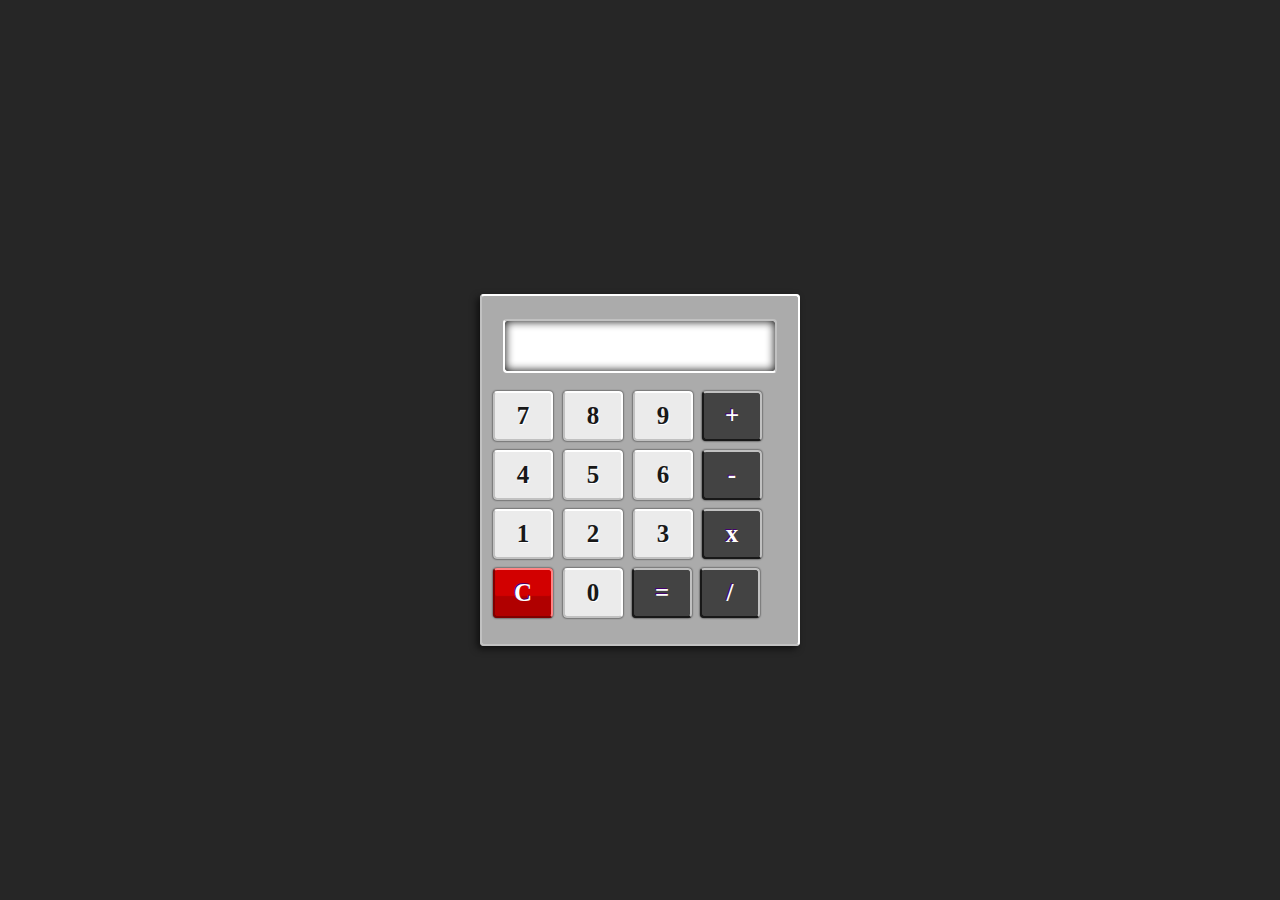
<file: calculator/index.html>
<!DOCTYPE html>
<html>
<head>
<title> calculator</title>
 <link rel="stylesheet" href="style.css">
</head>
<body>
<div class="wrap">
	<fieldset class="container">
		<form name="calc">

			<input id="display" type="text" name="display" readonly>

			<input class="button digits" type="button" value="7" onclick="calc.display.value += '7'">
			<input class="button digits" type="button" value="8" onclick="calc.display.value += '8'">
			<input class="button digits" type="button" value="9" onclick="calc.display.value += '9'">
			<input class="button mathButtons" type="button" value="+" onclick="calc.display.value += ' + '">
			<br>
			<input class="button digits" type="button" value="4" onclick="calc.display.value += '4'">
			<input class="button digits" type="button" value="5" onclick="calc.display.value += '5'">
			<input class="button digits" type="button" value="6" onclick="calc.display.value += '6'">
			<input class="button mathButtons" type="button" value="-" onclick="calc.display.value += ' - '">
			<br>
			<input class="button digits" type="button" value="1" onclick="calc.display.value += '1'">
			<input class="button digits" type="button" value="2" onclick="calc.display.value += '2'">
			<input class="button digits" type="button" value="3" onclick="calc.display.value += '3'">
			<input class="button mathButtons" type="button" value="x" onclick="calc.display.value += ' * '">
			<br>
			<input id="clearButton" class="button" type="button" value="C" onclick="calc.display.value = ''">
			<input class="button digits" type="button" value="0" onclick="calc.display.value += '0'">
			<input class="button mathButtons" type="button" value="=" onclick="calc.display.value = eval(calc.display.value)">
			<input class="button mathButtons" type="button" value="/" onclick="calc.display.value += ' / '">
		</form>
	</fieldset>
</div>
</body>
</html>
</file>
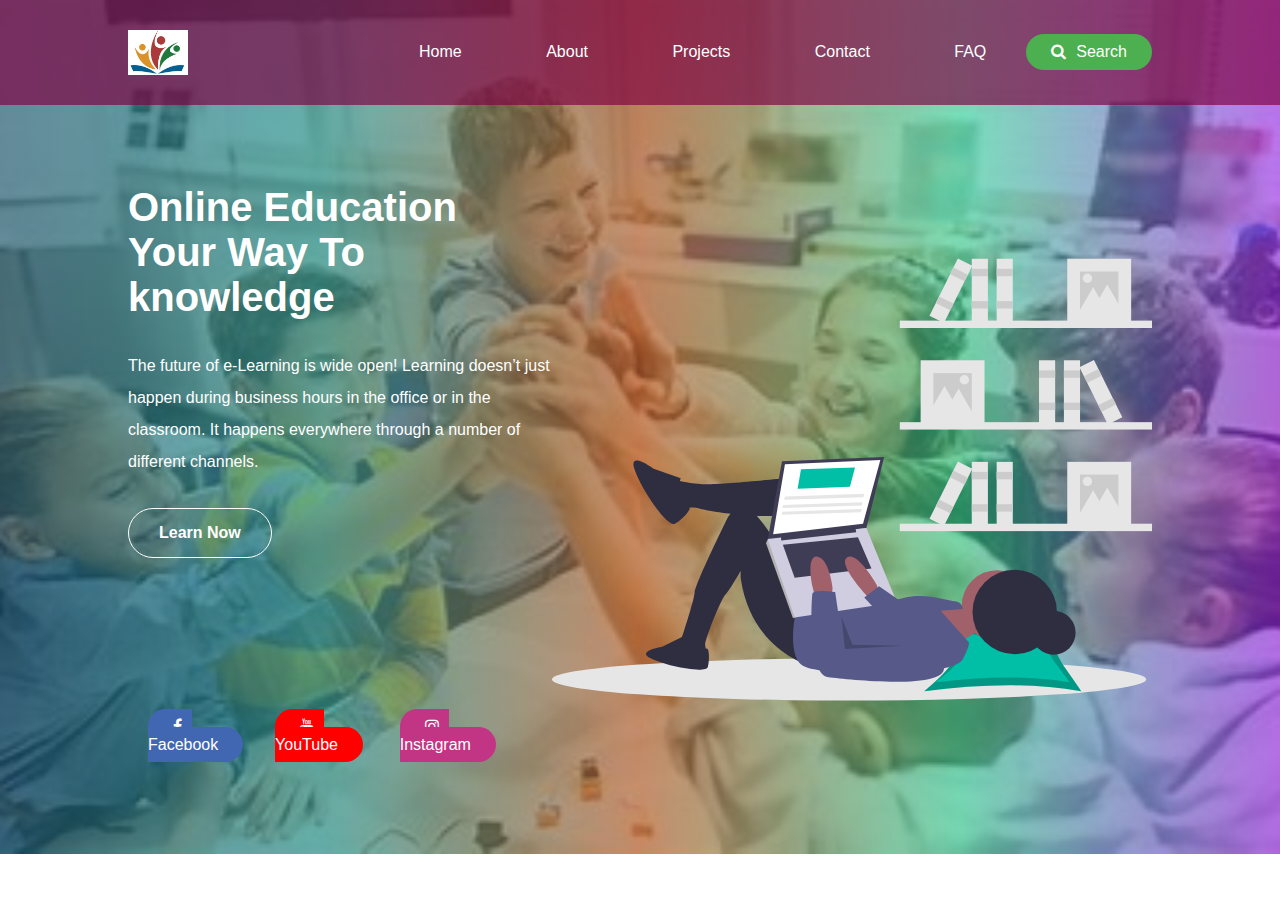
<file: Landing page/index.html>
<!DOCTYPE html>
<html lang="en">
<head>
    <meta charset="UTF-8">
    <meta name="viewport" content="width=device-width, initial-scale=1.0">
    <title>Online Education</title>

    <meta charset="UTF-8">
    <meta name="viewport" content="width=device-width, initial-scale=1.0">
    <title>Online Education</title>

    <link rel="shortcut icon" href="https://www.cyberdudenetworks.com/client-login/assets/images/favicon.png"
        type="image/x-icon">

    <!-- Google fonts-->
    <link href="https://fonts.googleapis.com/css?family=Montserrat:400,500,600,700%7COpen+Sans&display=swap" />

    <!-- Libraries -->
    <link rel="stylesheet" href="https://stackpath.bootstrapcdn.com/font-awesome/4.7.0/css/font-awesome.min.css">

    <!-- Custom styling -->
    <link rel="stylesheet" href="./assets/css/util.css">
    <link rel="stylesheet" href="./assets/css/animation.css">
    <link rel="stylesheet" href="./assets/css/style.css">
</head>
<body>
    <div class ="wrapper">

    
    <header>
        <img class="logo" src="./assets/img/ii1.png" width="60" alt="Logo" />
        <nav>
            <ul>
                <li><a href ="/">Home</a></li>
                <li><a href ="/About">About</a></li>
                <li><a href ="/Projects">Projects</a></li>
                <li><a href ="/Contact">Contact</a></li>
                <li><a href ="/FAQ">FAQ</a></li>
            </ul>

        </nav>
    
        <button><i class = "fa fa-search"></i>Search</button>

    </header>
    <main class="content">
       
            <div class="hero-info ">
                <h1>Online Education <br> <span class="locale">Your Way To knowledge</span></h1>
                <p>The future of e-Learning is wide open! Learning doesn’t just happen during business hours in the office or in the classroom. It happens everywhere through a number of different channels.</p>
                <button class="btn btn-outline"> <i class="fa.fa-video-camera"></i>Learn Now</button> 

                <div class="social-links">
                    <ul>
                        <li><a href="https://www.facebook.com" target="_blank"
                                class="btn-social bg-facebook">
                                <i class="fa fa-facebook"></i> Facebook
                            </a></li>
                        <li><a href="https://www.youtube.com" target="_blank"
                                class="btn-social bg-youtube">
                                <i class="fa fa-youtube"></i> YouTube
                            </a></li>
                        <li><a href="https://www.instagram.com" target="_blank"
                                class="btn-social bg-instagram">
                                <i class="fa fa-instagram"></i> Instagram
                            </a></li>

                    </ul>

                </div>
            </div>


            

            <img src="./assets/img/undraw_researching_22gp.svg"  width = "600" alt="Learn now cyberdude">
    </main>

    <footer>

    </footer>
</div>
</body>
</html>
</file>
<file: calculator/style.css>
body {
    background-color: #262626;
    }
.container {
    top:50%;
    left:50%;
    position:absolute;
    transform:translate(-50%,-50%);
    width: 300px;
    padding: 8px 8px 20px 8px;
    margin: 20px auto;
    background-color: #ABABAB;
    border-radius: 4px;
    border-top: 2px solid #FFF;
    border-right: 2px solid #FFF;
    border-bottom: 2px solid #C1C1C1;
    border-left: 2px solid #C1C1C1;
    box-shadow: -3px 3px 7px rgba(0, 0, 0, .6);
}
#display {
    display: block;
    margin: 15px auto;
    height: 50px;
    width: 250px;
    padding: 0 10px;
    border-radius: 4px;
    border-top: 2px solid #C1C1C1;
    border-right: 2px solid #C1C1C1;
    border-bottom: 2px solid #FFF;
    border-left: 2px solid #FFF;
    background-color: #FFF;
    box-shadow: inset 0px 0px 10px #030303;
    font-size: 28px;
    color: #000;
    text-align: right;
    font-weight:bold;
    font-family: Orbitron;
}
.button {
    display: inline-block;
    margin: 3px;
    width: 60px;
    height: 50px;
    font-size: 25px;
    font-weight: bold;
    border-radius: 4px;
    box-sizing:border-box;
    font-family: Orbitron;
}
.mathButtons {
    margin: 2px 2px 6px 2px;
    color: #FFF;
    text-shadow: -1px -1px 0px #44006F;
    background-color: #434343;
    border-top: 2px solid #C1C1C1;
    border-right: 2px solid #C1C1C1;
    border-bottom: 2px solid #181818;
    border-left: 2px solid #181818;
    box-shadow: 0px 0px 2px #030303;
}
.digits {
    color: #181818;
    text-shadow: 1px 1px 0px #FFF;
    background-color: #EBEBEB;
    border-top: 2px solid #FFF;
    border-right: 2px solid #FFF;
    border-bottom: 2px solid #C1C1C1;
    border-left: 2px solid #C1C1C1;
    border-radius: 4px;
    box-shadow: 0px 0px 2px #030303;
}
.digits:hover,
.mathButtons:hover,
#clearButton:hover {
    background-color: #FFBA75;
    box-shadow: 0px 0px 2px #FFBA75, inset 0px -20px 1px #FF8000;
    border-top: 2px solid #FFF;
    border-right: 2px solid #FFF;
    border-bottom: 2px solid #AE5700;
    border-left: 2px solid #AE5700;
}
 
#clearButton {
    color: #FFF;
    text-shadow: -1px -1px 0px #44006F;
    background-color: #D20000;
    border-top:2px solid #FF8484;
    border-right: 2px solid #FF8484;
    border-bottom: 2px solid #800000;
    border-left: 2px solid #800000;
    box-shadow: 0px 0px 2px #030303, inset 0px -20px 1px #B00000;
}
</file>
<file: Landing page/assets/css/util.css>
/* Utilities */
.m-50 {
    margin: 50px;
}

.py-100 {
    padding-top: 100px;
    padding-bottom: 100px;
}
</file>
<file: Landing page/assets/css/animation.css>
/* The animation code */
@keyframes colorChange {
    0% {
        color: #e25e3b;
    }

    25% {
        color: yellow;
    }

    50% {
        color: #FFF;
    }

    100% {
        color: #4caf50;
    }
}
</file>
<file: Landing page/assets/css/style.css>
*{  
    box-sizing:border-box;
    margin:0;
    padding:0;
    font-family:"Montserrat",sans-serif;
}

header{
    display:flex;
    justify-content:flex-end;
    align-items: center;
    padding: 30px 10%;
    background-color:rgba(128, 0, 66, 0.668);
}
nav ul li{
    display: inline-block;
    padding:0px 40px ;
}
.logo{

    cursor: pointer;
    margin-right: auto;

}
li,a,button{
    font-weight: 500;
    font-size: 16px;
    text-decoration: none;
    color:#FFF;
    
}
nav ul li{
    display :inline-block;
    padding: 0px 40px;
}
nav ul li a{
    transition: all 0.3s ease 0s;
}
nav ul li a:hover{
    color:black;
    transition: all 0.3s ease 0s;
}
header > button{
    padding:9px 25px ;
    background-color:#4caf50;
    border: none;
    border-radius: 50px;
    cursor: pointer;
    outline: none;
    transition: all 0.3s ease 0s;
    
}
header>button:hover{
    background-color: rgba(0, 155, 169, 0.8);
    
}
/* wrapper */

.wrapper {
    background: url('../img/OIP.jpeg') no-repeat center center / cover;
    width: 100%;
    display: block;
    position: relative;
    z-index: 1; 
}

.wrapper:before {
    position: absolute;
    content: '';
    background-image: linear-gradient(to right, rgba(32, 93, 119, 0.674), rgba(46, 149, 145, 0.734),rgba(177, 96, 49, 0.69), rgba(48, 205, 147, 0.63), rgba(151, 41, 230, 0.641));
    width: 100%;
    height: 100%;
    top: 0;
    left: 0;
    z-index: -1;
}

.content{
    display:flex;
    padding:80px 10%;
    justify-content:space-between ;
    color: #FFF;
}
.hero-info h1 {
    font-size: 40px;
}
.hero-info p {
    margin: 30px 0;
    font-weight: 400;
    line-height: 2;

}

.locale {
    animation-name: colorChange;
    animation-duration: 4s;
    animation-iteration-count: infinite;
}
.btn {
    display: inline-block;
    font-weight: 400;
    color: #212529;
    text-align: center;
    vertical-align: middle;
    -webkit-user-select: none;
    -moz-user-select: none;
    -ms-user-select: none;
    user-select: none;
    background-color: transparent;
    border: 1px solid transparent;
    padding: .375rem .75rem;
    font-size: 1rem;
    line-height: 1.5;
    border-radius: .25rem;
    transition: color .15s ease-in-out, background-color .15s ease-in-out, border-color .15s ease-in-out, box-shadow .15s ease-in-out;
}

.btn-outline {
    border-radius: 30px;
    color: #ffffff;
    border-color: #ffffff;
    padding: 12px 30px;
    font-weight: 700;
    cursor: pointer;
    outline: none;
}

.btn-outline:hover {
    background: #ffffff;
    color: #6730e3;
}
i.fa {
    margin-right: 10px;
}

.social-links {
    padding: 20px;
    margin-top: 140px;
}

.social-links ul {
    list-style: none;
    display: flex;
    justify-content: space-between;

}

.btn-social {
    padding: 9px 25px;
    border: none;
    border-radius: 50px;
    cursor: pointer;
    transition: all 0.3s ease 0s;
}

.bg-facebook {
    background-color: #4267B2;
}

.bg-youtube {
    background-color: #FF0000;
}

.bg-instagram {
    background-color: #C13584;
}
</file>
